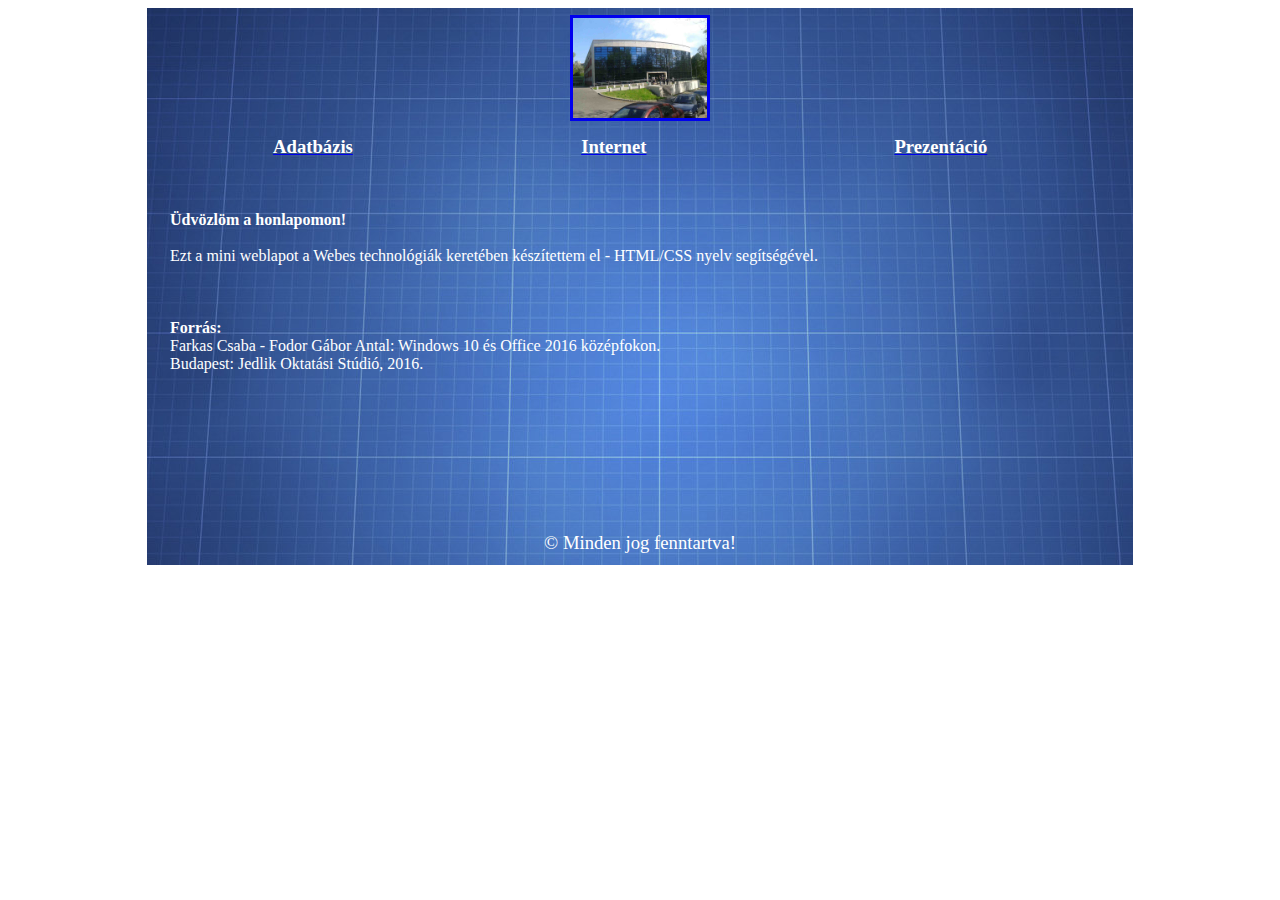
<file: L7TT1L_0424/index.html>
<!DOCTYPE html>
<html lang="hu">
<head>
    <meta charset="UTF-8">
    <meta content="text/html">
    <title>Kész weblap</title>
</head>
<body>
    <table align="center" style="table-layout: fixed; font-family:tahoma;
    font-family:tahoma; font-size:14pt; background:url('kepek/hatter.jpg'); color: white" border="0">

        <tr style="height: 120px;">
            <td colspan="3" style="width: 980px; text-align: center;">
                <a href="kezdolap.html" target="keret">
                    <img src="kepek/iit.jpg" height="100" border="3" alt="">
                </a>
            </td>
        </tr>

        <tr style="height: 30px; font-weight: bold;">
            <td style="text-align: center;">
                <a href="adatbazis.html" target="keret">
                    <font style="color: white; text-decoration: none;">Adatbázis</font>
                </a>
            </td>
            <td style="text-align: center;">
                <a href="internet.html" target="keret">
                    <font style="color: white; text-decoration: none;">Internet</font>
                </a>
            </td>
            <td style="text-align: center;">
                <a href="prezentacio.html" target="keret">
                    <font style="color: white; text-decoration: none;">Prezentáció</font>
                </a>
            </td>
        </tr>

        <tr style="height: 350px;">
            <td colspan="3" style="text-align: center;">
                <iframe name="keret" src="kezdolap.html" width="100%" height="350" scrolling="auto"
                frameborder="0" marginheight="10" marginwidth="20">
                    A böngésző nem támogatja a belső keretek használatát!
                </iframe>
            </td>
        </tr>

        <tr style="height: 40px;">
            <td colspan="3" style="width: 640px; text-align: center;">
                &copy; Minden jog fenntartva!
            </td>
        </tr>
    </table>
</body>
</html>
</file>
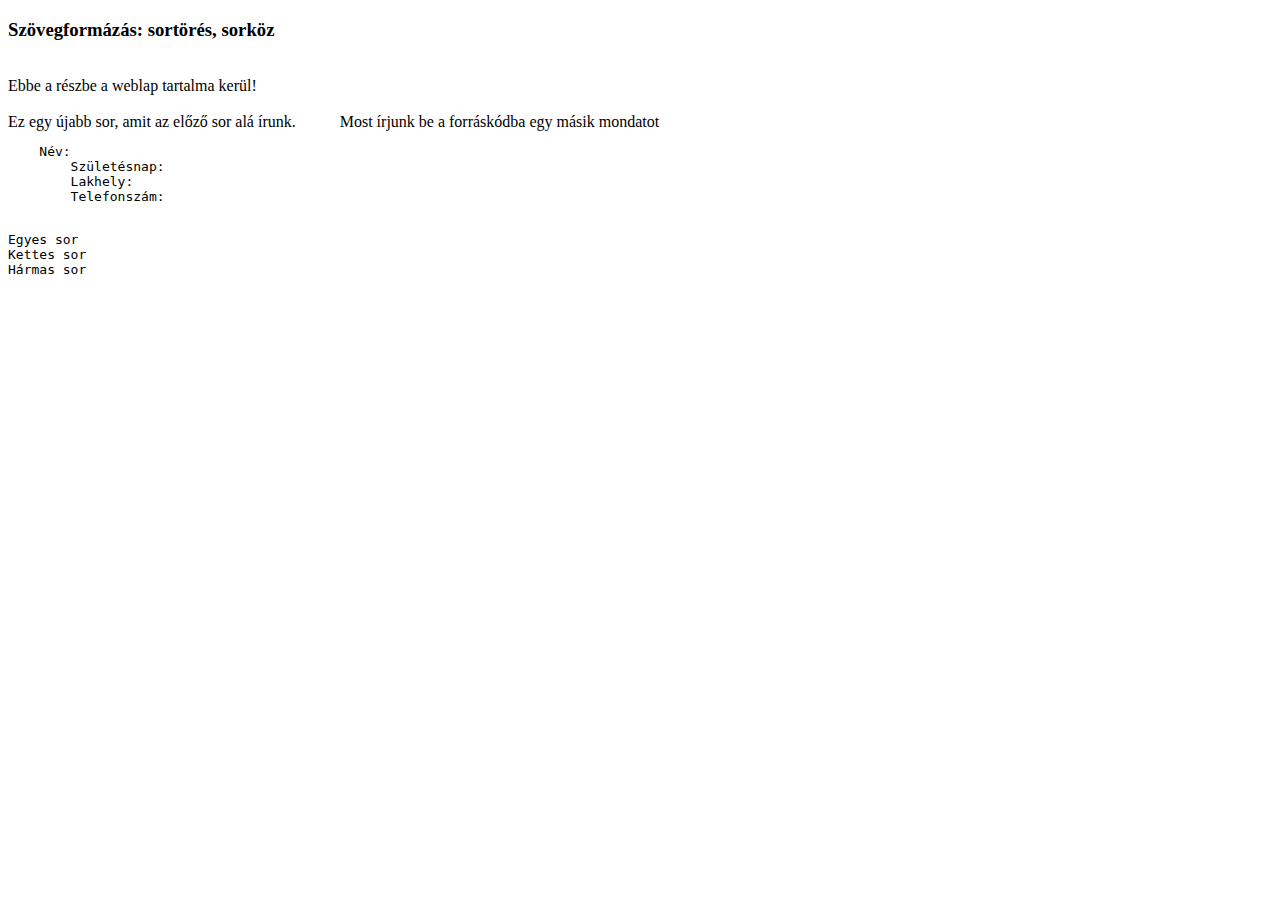
<file: L7TT1L0320/weblap.html>
<!DOCTYPE html>

<html lang="en" xmlns="http://www.w3.org/1999/xhtml">
    <head>
        <meta charset="utf-8" />
        <title>Szövegformázás: sortörés, szóköz</title>
    </head>
    <body>
        <h3>Szövegformázás: sortörés, sorköz</h3>
        <br>
        Ebbe a részbe a weblap tartalma kerül!
        <br><br>
        Ez egy újabb sor, amit az előző sor alá írunk.
        &nbsp; &nbsp; &nbsp; &nbsp; &nbsp; Most írjunk be a forráskódba egy
        másik mondatot

        <pre>
    Név:
        Születésnap:
        Lakhely:
        Telefonszám:
    </pre>
        <pre>Egyes sor <br>Kettes sor <br>Hármas sor</pre>
    </body>
</html>
</file>
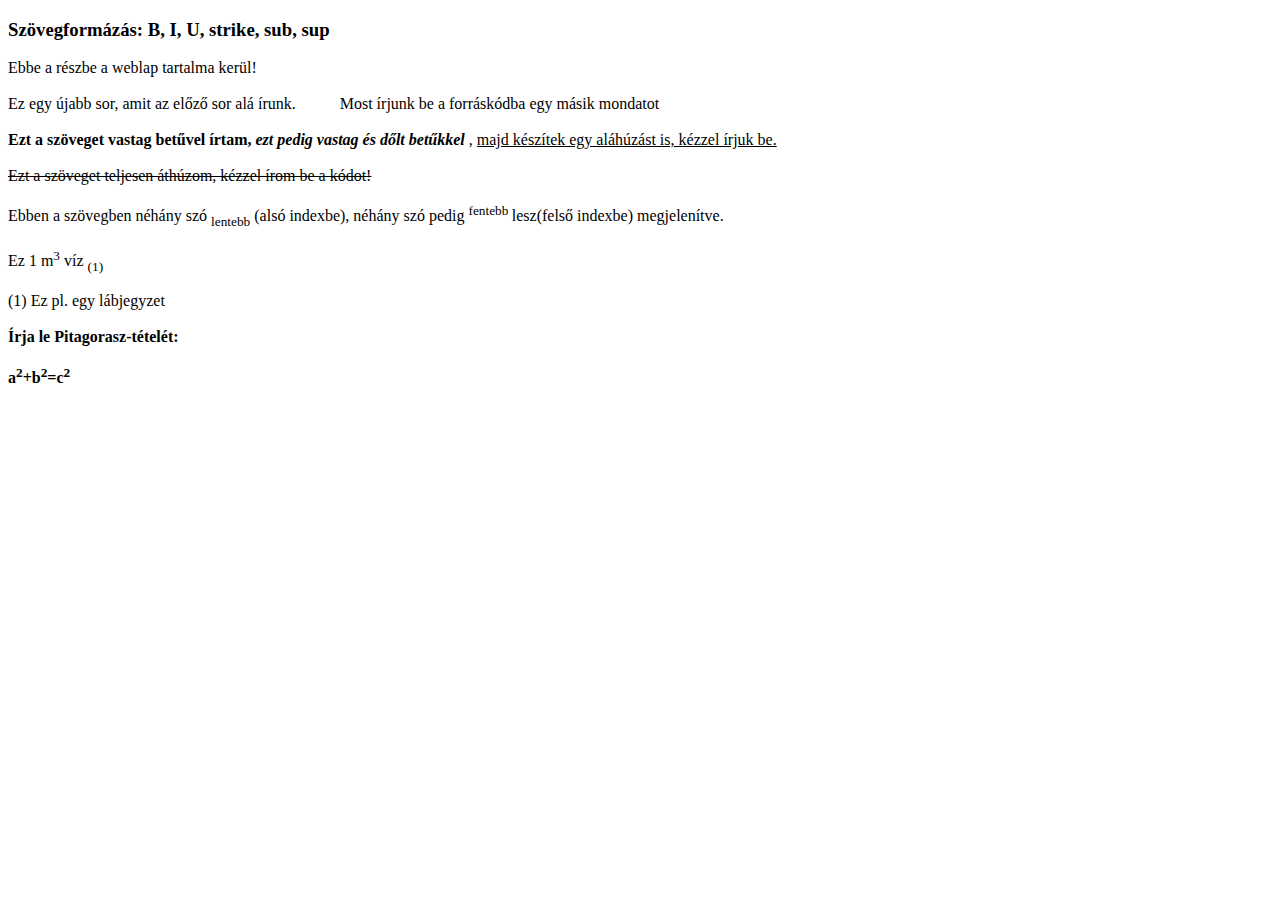
<file: L7TT1L0320/weblap1.html>
<!DOCTYPE html>

<html lang="en" xmlns="http://www.w3.org/1999/xhtml">
    <head>
        <meta charset="utf-8" />
        <title>Szövegformázás: B, I, U, strike, sub, sup</title>
    </head>
    <body>
        <h3>Szövegformázás: B, I, U, strike, sub, sup</h3>

        Ebbe a részbe a weblap tartalma kerül!
        <br><br>
        Ez egy újabb sor, amit az előző sor alá írunk.
        &nbsp; &nbsp; &nbsp; &nbsp; &nbsp; Most írjunk be a forráskódba egy
        másik mondatot

        <br><br>
        <b>
            Ezt a szöveget vastag betűvel írtam,
            <i>ezt pedig vastag és dőlt betűkkel</i>
        </b>,
        <u>majd készítek egy aláhúzást is, kézzel írjuk be.</u>

        <br><br>
        <strike>Ezt a szöveget teljesen áthúzom, kézzel írom be a kódot!</strike>
        <br><br>
        Ebben a szövegben néhány szó <sub> lentebb</sub> (alsó indexbe),
        néhány szó pedig <sup> fentebb </sup> lesz(felső indexbe) megjelenítve.
        <br><br>
        Ez 1 m<sup>3</sup> víz <sub>(1)</sub>
        <br><br>
        (1) Ez pl. egy lábjegyzet
        <br><br>
        <strong>Írja le Pitagorasz-tételét:</strong>
        <br><br>
        <b>a<sup>2</sup>+b<sup>2</sup>=c<sup>2</sup></b>

    </body>
</html>
</file>
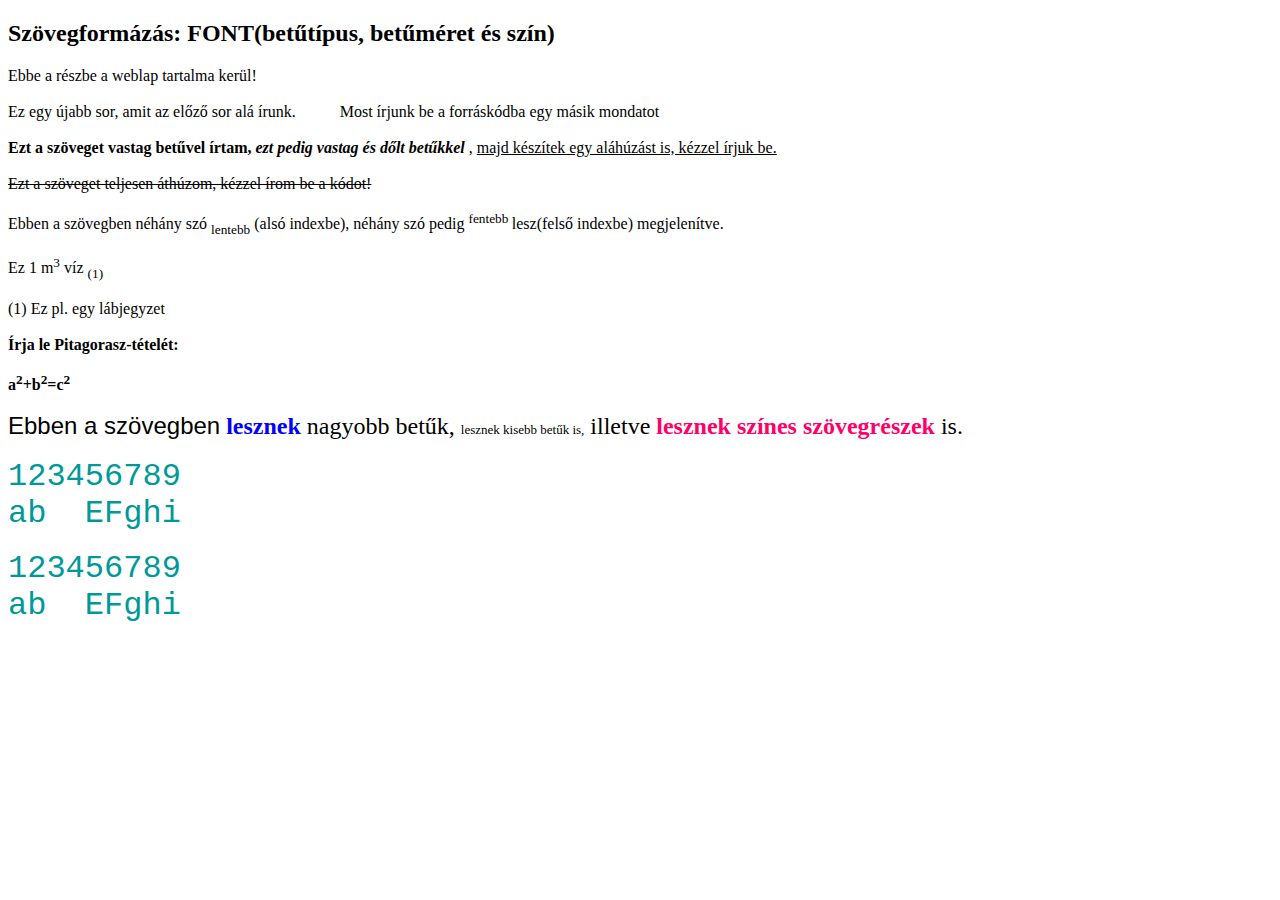
<file: L7TT1L0320/weblap2.html>
<!DOCTYPE html>

<html lang="en" xmlns="http://www.w3.org/1999/xhtml">
    <head>
        <meta charset="utf-8" />
        <title>Szövegformázás: FONT(betűtípus, betűméret és szín)</title>
    </head>
    <body>
        <h2>Szövegformázás: FONT(betűtípus, betűméret és szín)</h2>
        Ebbe a részbe a weblap tartalma kerül!
        <br><br>
        Ez egy újabb sor, amit az előző sor alá írunk.
        &nbsp; &nbsp; &nbsp; &nbsp; &nbsp; Most írjunk be a forráskódba egy
        másik mondatot

        <br><br>
        <b>
            Ezt a szöveget vastag betűvel írtam,
            <i>ezt pedig vastag és dőlt betűkkel</i>
        </b>,
        <u>majd készítek egy aláhúzást is, kézzel írjuk be.</u>

        <br><br>
        <strike>Ezt a szöveget teljesen áthúzom, kézzel írom be a kódot!</strike>
        <br><br>
        Ebben a szövegben néhány szó <sub> lentebb</sub> (alsó indexbe),
        néhány szó pedig <sup> fentebb </sup> lesz(felső indexbe) megjelenítve.
        <br><br>
        Ez 1 m<sup>3</sup> víz <sub>(1)</sub>
        <br><br>
        (1) Ez pl. egy lábjegyzet
        <br><br>
        <strong>Írja le Pitagorasz-tételét:</strong>
        <br><br>
        <b>a<sup>2</sup>+b<sup>2</sup>=c<sup>2</sup></b>

        <br><br>

        <font size="5">
            <font face="arial,verdana, calibri, courier new">Ebben a szövegben</font>
            <font color="blue"><b>lesznek</b></font> nagyobb betűk, <font
                size="2">lesznek kisebb betűk is,</font>
            illetve <font color="#FF0066"><b>lesznek színes szövegrészek</b></font>
            is.
        </font>

        <br><br>

        <font face="courier new" size="6" color="#009999">
            123456789
            <br>
            ab&nbsp;&nbsp;EFghi
        </font>

        <br><br>
        <font style="font-size:24pt; color:#009999; font-family:'Courier New'">
            123456789
            <br>
            ab&nbsp;&nbsp;EFghi
        </font>

        <br><br>



    </body>
</html>
</file>
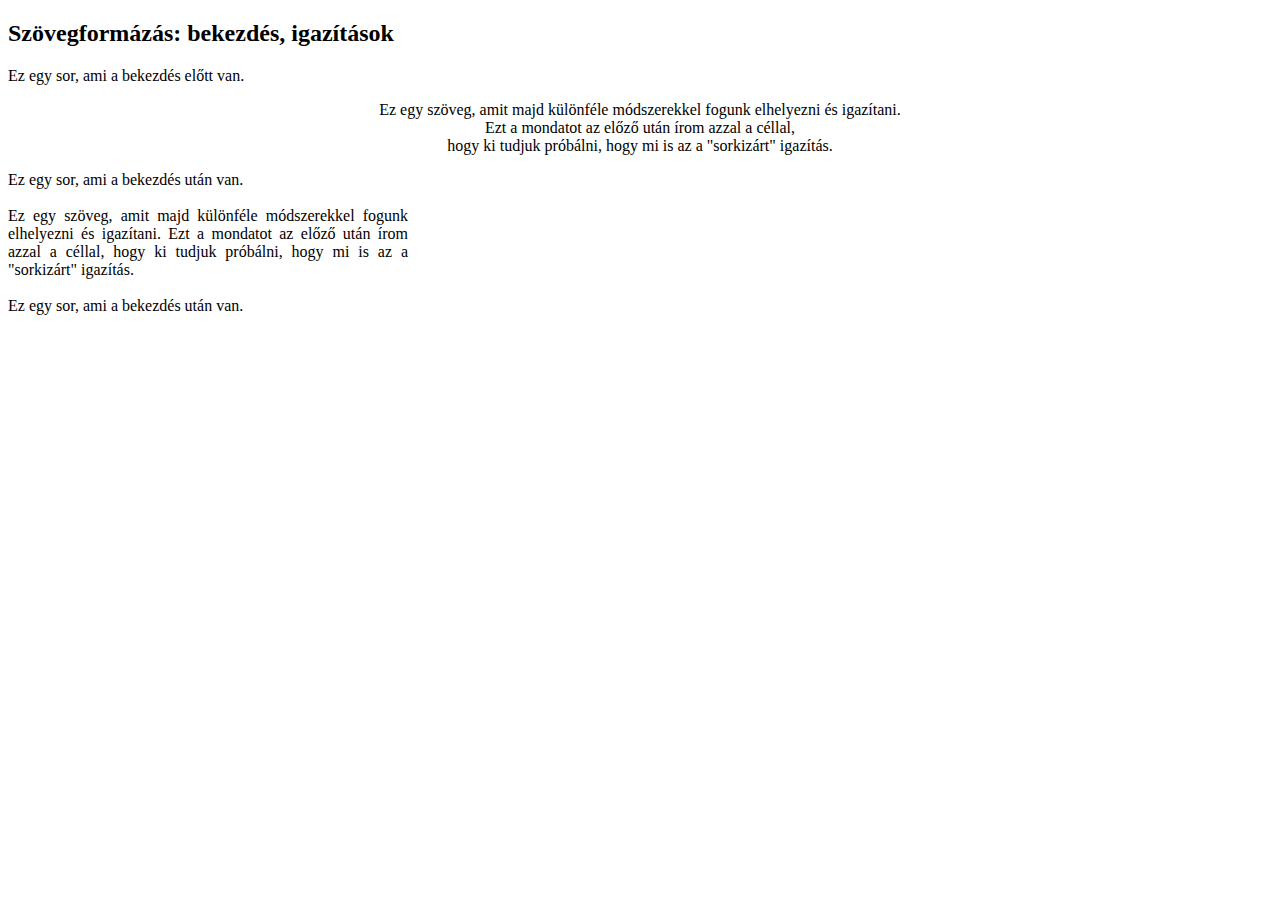
<file: L7TT1L_0327/bekezdes.html>
<!DOCTYPE html>
<html lang="hu">
<head>
    <meta charset="UTF-8">
    <title>Szövegformázás: bekezdés, igazítások</title>
</head>
<body>
    <h2>Szövegformázás: bekezdés, igazítások</h2>

    Ez egy sor, ami a bekezdés előtt van.

    <p align="center">
        Ez egy szöveg, amit majd különféle módszerekkel fogunk elhelyezni és igazítani. <br>
        Ezt a mondatot az előző után írom azzal a céllal,<br> 
        hogy ki tudjuk próbálni, hogy mi is az a "sorkizárt" igazítás.
    </p>

    Ez egy sor, ami a bekezdés után van.
    
    <br><br>

    <div style="text-align: justify; width: 400px;">
        Ez egy szöveg, amit majd különféle módszerekkel fogunk elhelyezni és igazítani. 
        Ezt a mondatot az előző után írom azzal a céllal, 
        hogy ki tudjuk próbálni, hogy mi is az a "sorkizárt" igazítás.
    </div>

    <br>

    Ez egy sor, ami a bekezdés után van.
</body>
</html>
</file>
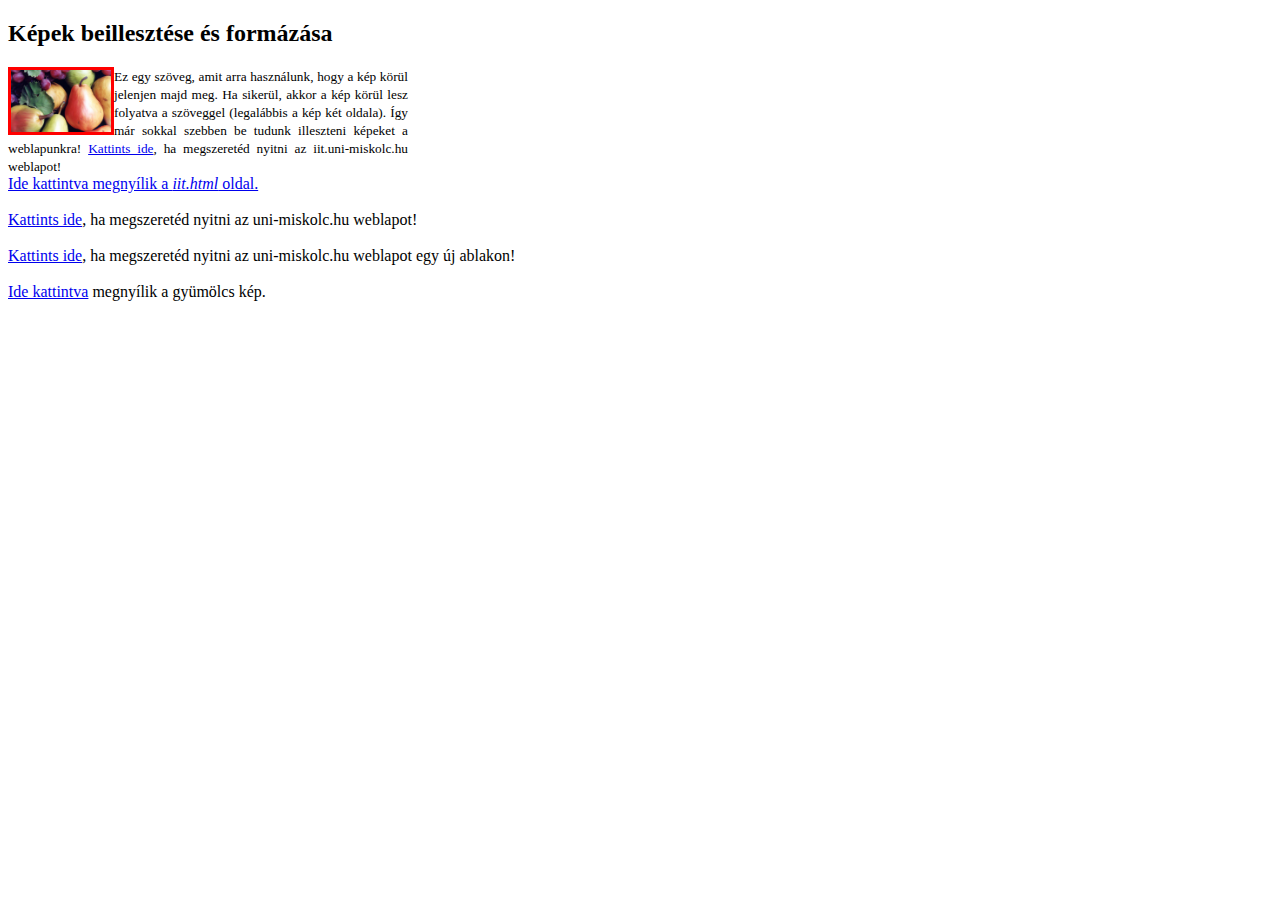
<file: L7TT1L_0403/Linkek.html>
<!DOCTYPE html>
<html lang="hu">
<head>
    <meta charset="UTF-8">
    <title>Képek beillesztése és formázása</title>
</head>

    <h2>Képek beillesztése és formázása</h2>

<body>
    <div style="text-align: justify; width: 400px;">
        
        <a href="iit.html">
        <img src="kepek/gyümölcs.jpg" width="100" alt="Ezen a képen gyümölcsök vannak."
        style="border: 3px red solid; float: left;">
        </a>

        

        <font style="font-size: 10pt;"> Ez egy szöveg, amit arra használunk, hogy a kép
        körül jelenjen majd meg. Ha sikerül, akkor a kép körül lesz folyatva a
        szöveggel (legalábbis a kép két oldala). Így már sokkal szebben be tudunk
        illeszteni képeket a weblapunkra!
        
        <a href="http://www.iit.uni-miskolc.hu"> Kattints ide</a>, ha megszeretéd nyitni az iit.uni-miskolc.hu weblapot!
        </font>


    </div>

    <a href="iit.html" target="ujablak">Ide kattintva megnyílik a <i>iit.html</i> oldal.</a>
    <br><br>
    <a href="http://www.uni-miskolc.hu">Kattints ide</a>, ha megszeretéd nyitni az uni-miskolc.hu weblapot!
    <br><br>
    <a href="http://www.uni-miskolc.hu" target="ujablak">Kattints ide</a>, ha megszeretéd nyitni az uni-miskolc.hu weblapot egy új ablakon!
    <br><br>
    <a href="kepek/gyümölcs.jpg"> Ide kattintva</a> megnyílik a gyümölcs kép.
</body>
</html>
</file>
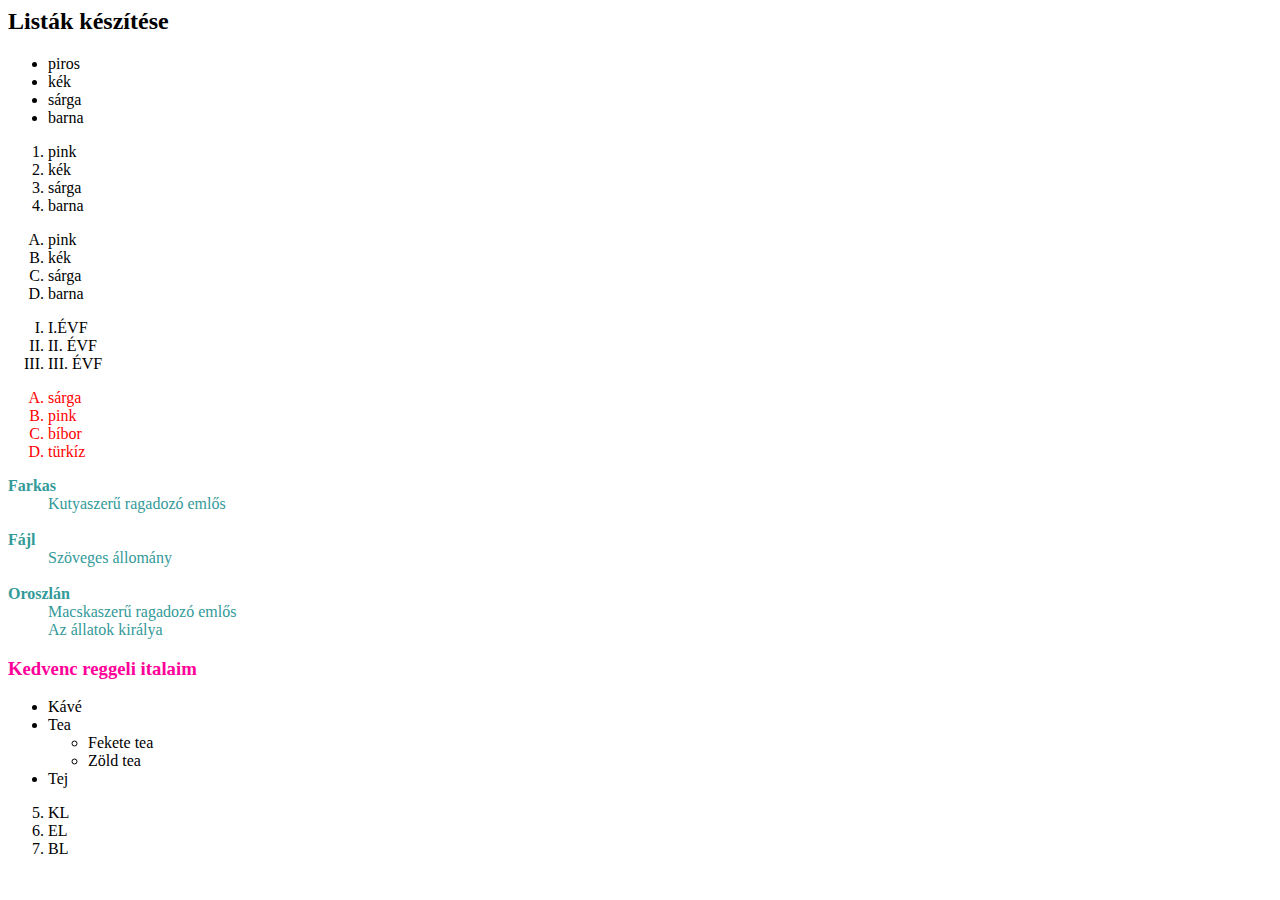
<file: L7TT1L_0403/lista.html>
<doctype html>

    <html lang="hu">
        <head>
            <title>Listák készítése</title>
            <meta charset="UTF-8">
        </head>
    
        <h2>Listák készítése</h2>
    
        <body>
            <ul>
                <li>piros</li>
                <li>kék</li>
                <li>sárga</li>
                <li>barna</li>
            </ul>

        
            <!-- Rendezett lista-->

            <ol type="1">
                <li>pink</li>
                <li>kék</li>
                <li>sárga</li>
                <li>barna</li>
            </ol>

            <!-- Nagybetűk - tartalma:itt kedvenc színeim-->
            
            <ol type="A">
                <li>pink</li>
                <li>kék</li>
                <li>sárga</li>
                <li>barna</li>
            </ol>
            
            <!-- Római számok -->

            <ol type="I">
                <li>I.ÉVF</li>
                <li>II. ÉVF</li>
                <li>III. ÉVF</li>
            </ol>

            <ol style="font-size:12pt; font-family:tahoma; list-style-type:upper-alpha; color:red">
                <li>sárga
                <li>pink
                <li>bíbor
                <li>türkíz        
            </ol>

            <!-- HTML Description list, itt a kedven állatok legyenek és hozzá a tulajdonságok -->

            <dl style="font-size:12pt; font-family:tahoma; color:#339999">
                <dt><b>Farkas</b>
                    <dd>Kutyaszerű ragadozó emlős
                    <br><br>
                <dt><b>Fájl</b>
                    <dd>Szöveges állomány <br><br>
                <dt><b>Oroszlán</b>
                    <dd>Macskaszerű ragadozó emlős
                    <dd>Az állatok királya
            </dl>

            <font color="#ff0099"><h3>Kedvenc reggeli italaim</h3></font>

                <ul>
                    <li>Kávé</li>
                    <li>Tea
                        <ul>
                            <li>Fekete tea</li>
                            <li>Zöld tea</li>
                        </ul>
                    <li>Tej</li>
                </ul>


                <!-- Control List Counting - itt a csoporttársak legyenek- névsorban DESC a végétől-->

                <ol start="5">
                    <li>KL</li>
                    <li>EL</li>
                    <li>BL</li>
                </ol>

            </body>
</file>
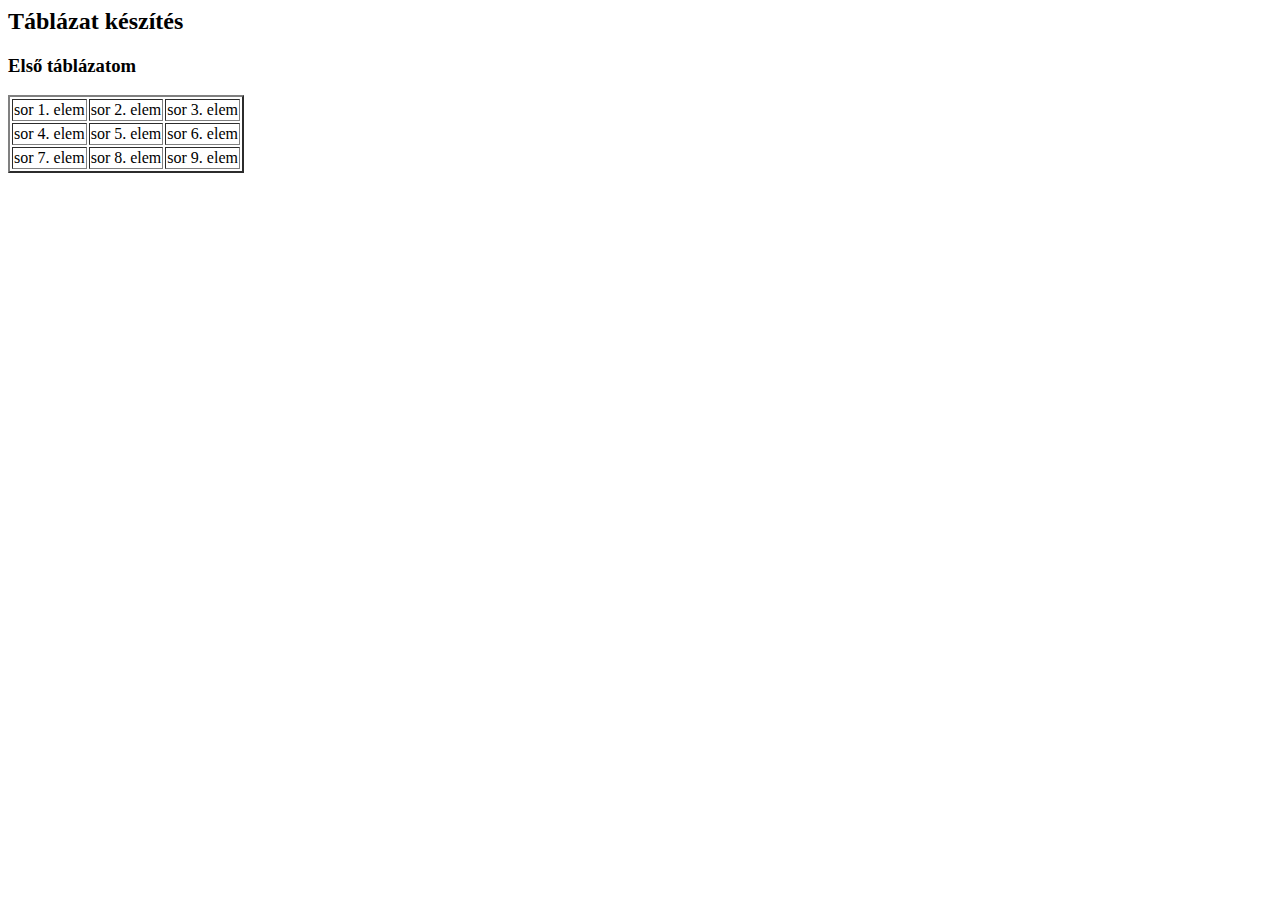
<file: L7TT1L_0403/táblázat.html>
<html lang="hu">
    <head>
        <title> Táblázat készítése</title>
        <meta charset="UTF-8">
    </head>

    <body>
        <h2>Táblázat készítés</h2>

            <font style="font-size:14pt; font family:cambria"> <b>Első táblázatom</b></font>

            <br><br>

            <table border="2">

                <tr>
                    <td>sor 1. elem</td>
                    <td>sor 2. elem</td>
                    <td>sor 3. elem</td>
                </tr>
                
                <tr>
                    <td>sor 4. elem</td> 
                    <td>sor 5. elem</td>
                    <td>sor 6. elem</td>
                </tr>

                <tr>
                    <td>sor 7. elem</td>
                    <td>sor 8. elem</td>
                    <td>sor 9. elem</td>
                </tr>
            </table>



    </body>
</html>
</file>
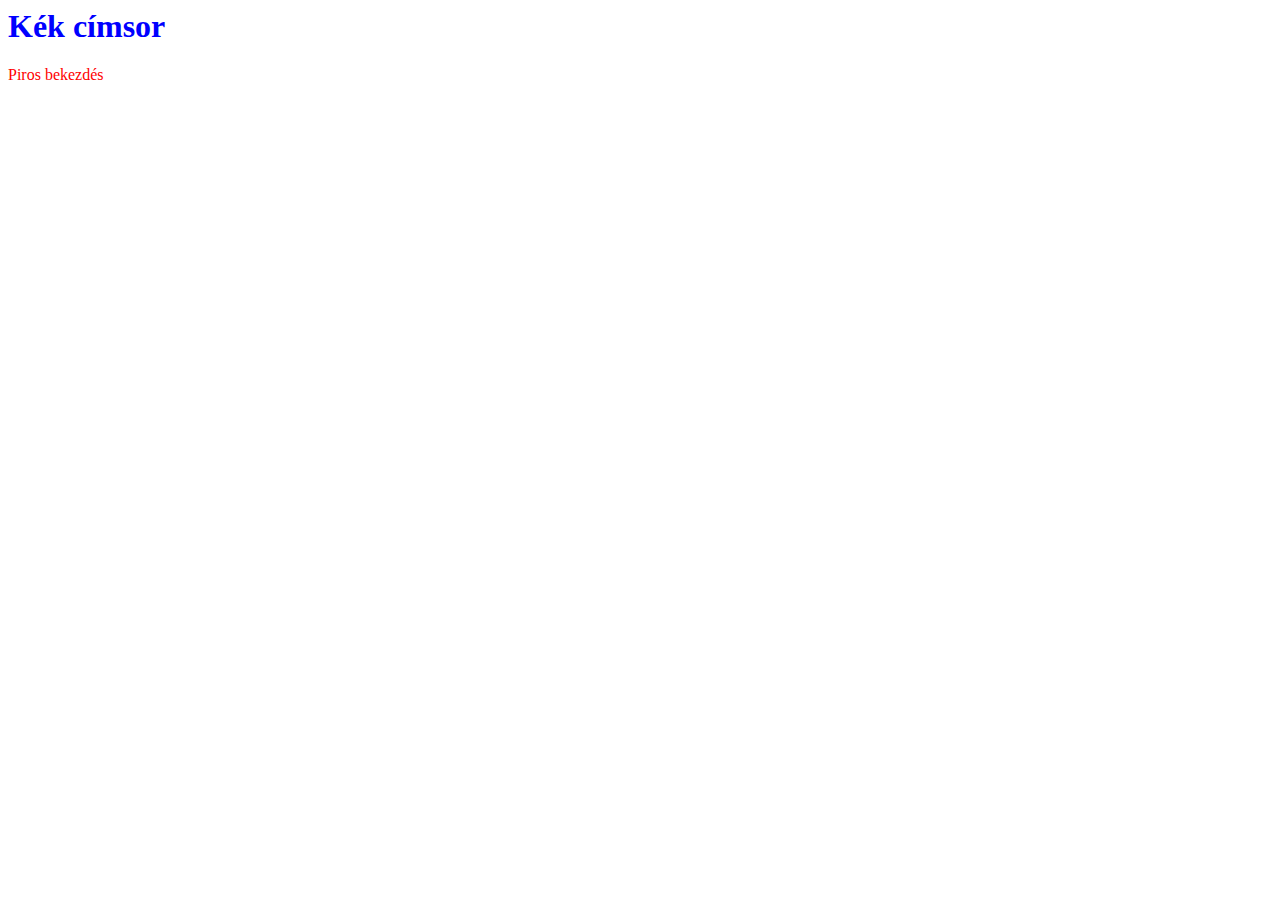
<file: L7TT1L_0417/CSS_inline.html>
<html lang="hu">

<head>
<meta charset="UTF-8">
<title>stilus inline</title>

</head>

<body>
    <h1 style="color: blue;">Kék címsor</h1>
    <p style="color: red;">Piros bekezdés</p>
</body>
</html>
</file>
